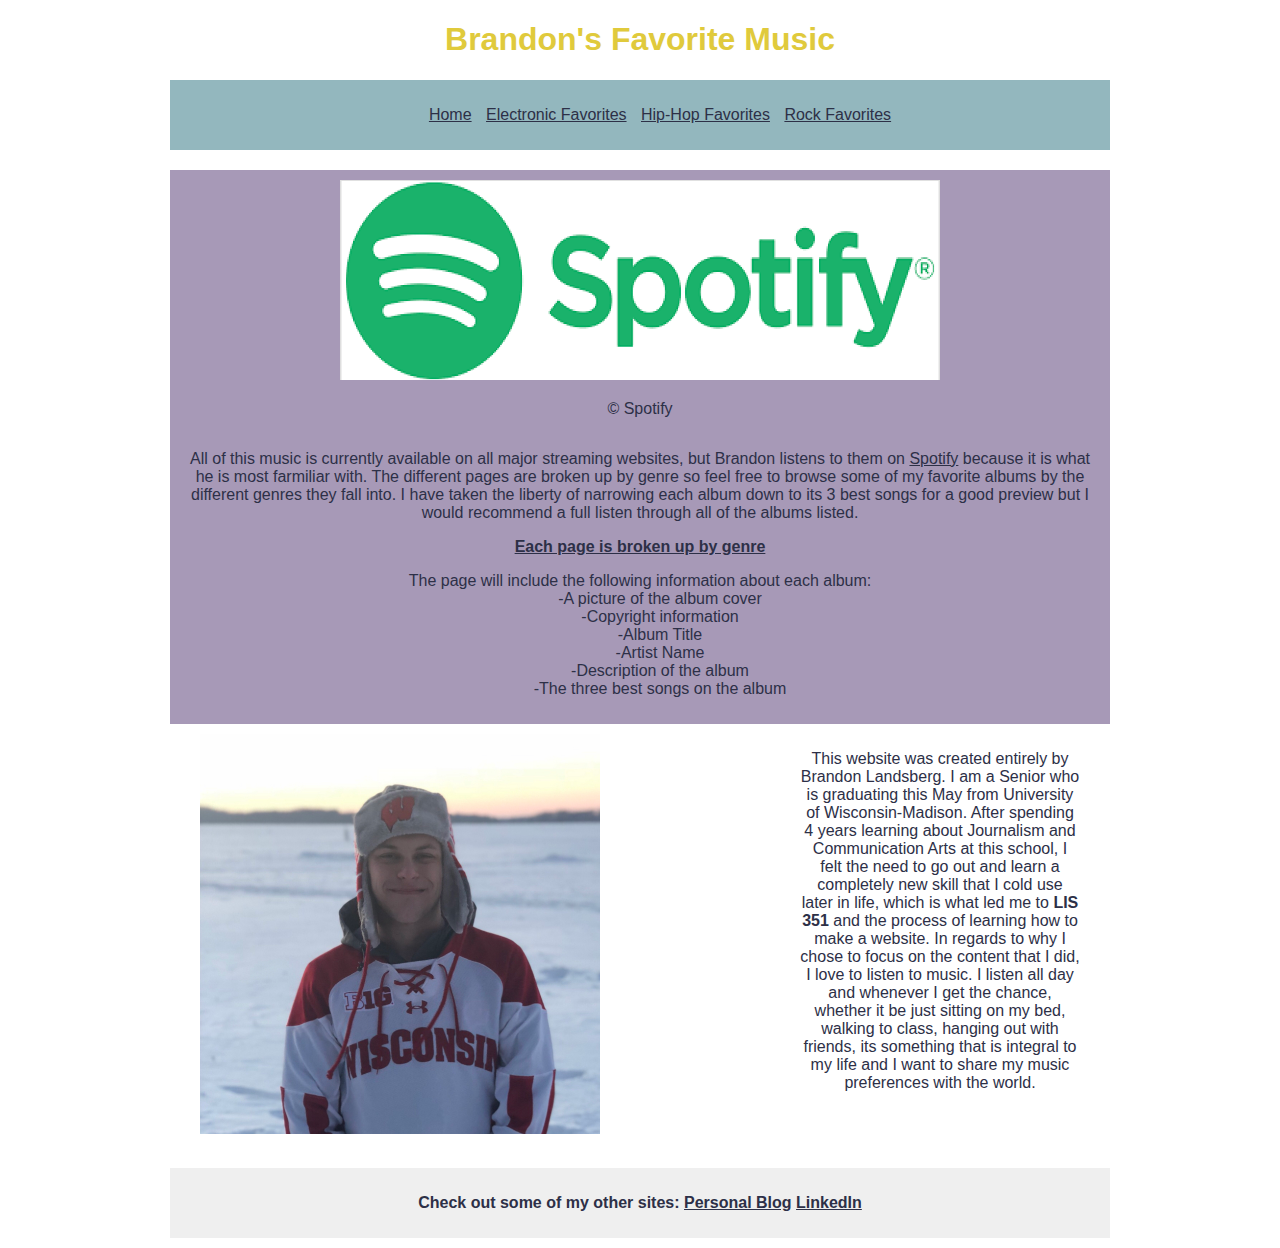
<file: index.html>
<!DOCTYPE html>
<html lang="en">
<meta charset="UTF-8">
<head>
<title>Brandon's Music</title>
	<link rel="stylesheet" text="text/css" href="stylesheet.css">
<meta name="viewport" content="width=device-width,initial-scale=1">

</head>
	<body>
		<header>
			<h1 style="color:#E0CA3C">Brandon's Favorite Music</h1>
			<nav>
				<ul>
					<li><a href="index.html">Home</a></li>
					<li><a href="elec.html">Electronic Favorites</a></li>
					<li><a href="hop.html">Hip-Hop Favorites</a></li>
					<li><a href="rock.html">Rock Favorites</a></li>
				</ul>
			</nav>
		</header>
		<section>
			<main class="mart2">
				<section>
				<img src="images/Spotify.jpg" alt="Spotify Logo" width="600" height="200">
				<p>&copy; Spotify</p>
				</section>
			<section>
				<p>All of this music is currently available on all major streaming websites, but Brandon listens to them on <a href="https://www.spotify.com/us/">Spotify</a> because it is what he is most farmiliar with. The different pages are broken up by genre so feel free to browse some of my favorite albums by the different genres they fall into. I have taken the liberty of narrowing each album down to its 3 best songs for a good preview but I would recommend a full listen through all of the albums listed.</p>
				<p><b><u>Each page is broken up by genre</u></b></p>
				<dl>
					<dt>The page will include the following information about each album:</dt>
					<dd>-A picture of the album cover </dd>
					<dd>-Copyright information</dd>
					<dd>-Album Title</dd>
					<dd>-Artist Name</dd>
					<dd>-Description of the album</dd>
					<dd>-The three best songs on the album</dd>
				</dl>
			</section>

			<article class=mart4>
				<img src="images/me.jpg" alt="Picture of Brandon" width="400" height="400">
			</article>

			<article class= mart3 >
				<p style="color:#2D3047"> This website was created entirely by Brandon Landsberg. I am a Senior who is graduating this May from University of Wisconsin-Madison. After spending 4 years learning about Journalism and Communication Arts at this school, I felt the need to go out and learn a completely new skill that I cold use later in life, which is what led me to <b>LIS 351 </b> and the process of learning how to make a website. In regards to why I chose to focus on the content that I did, I love to listen to music. I listen all day and whenever I get the chance, whether it be just sitting on my bed, walking to class, hanging out with friends, its something that is integral to my life and I want to share my music preferences with the world.</p>
			</article>

		</main>
	</section>


		<footer>
			<p><b>Check out some of my other sites: <a href="https://brandonlandsbergjournal.wordpress.com/">Personal Blog</a> <a href="https://www.linkedin.com/in/brandon-landsberg-954b32208/">LinkedIn</a></b></p>
		</footer>
	</body>
</html>
</file>
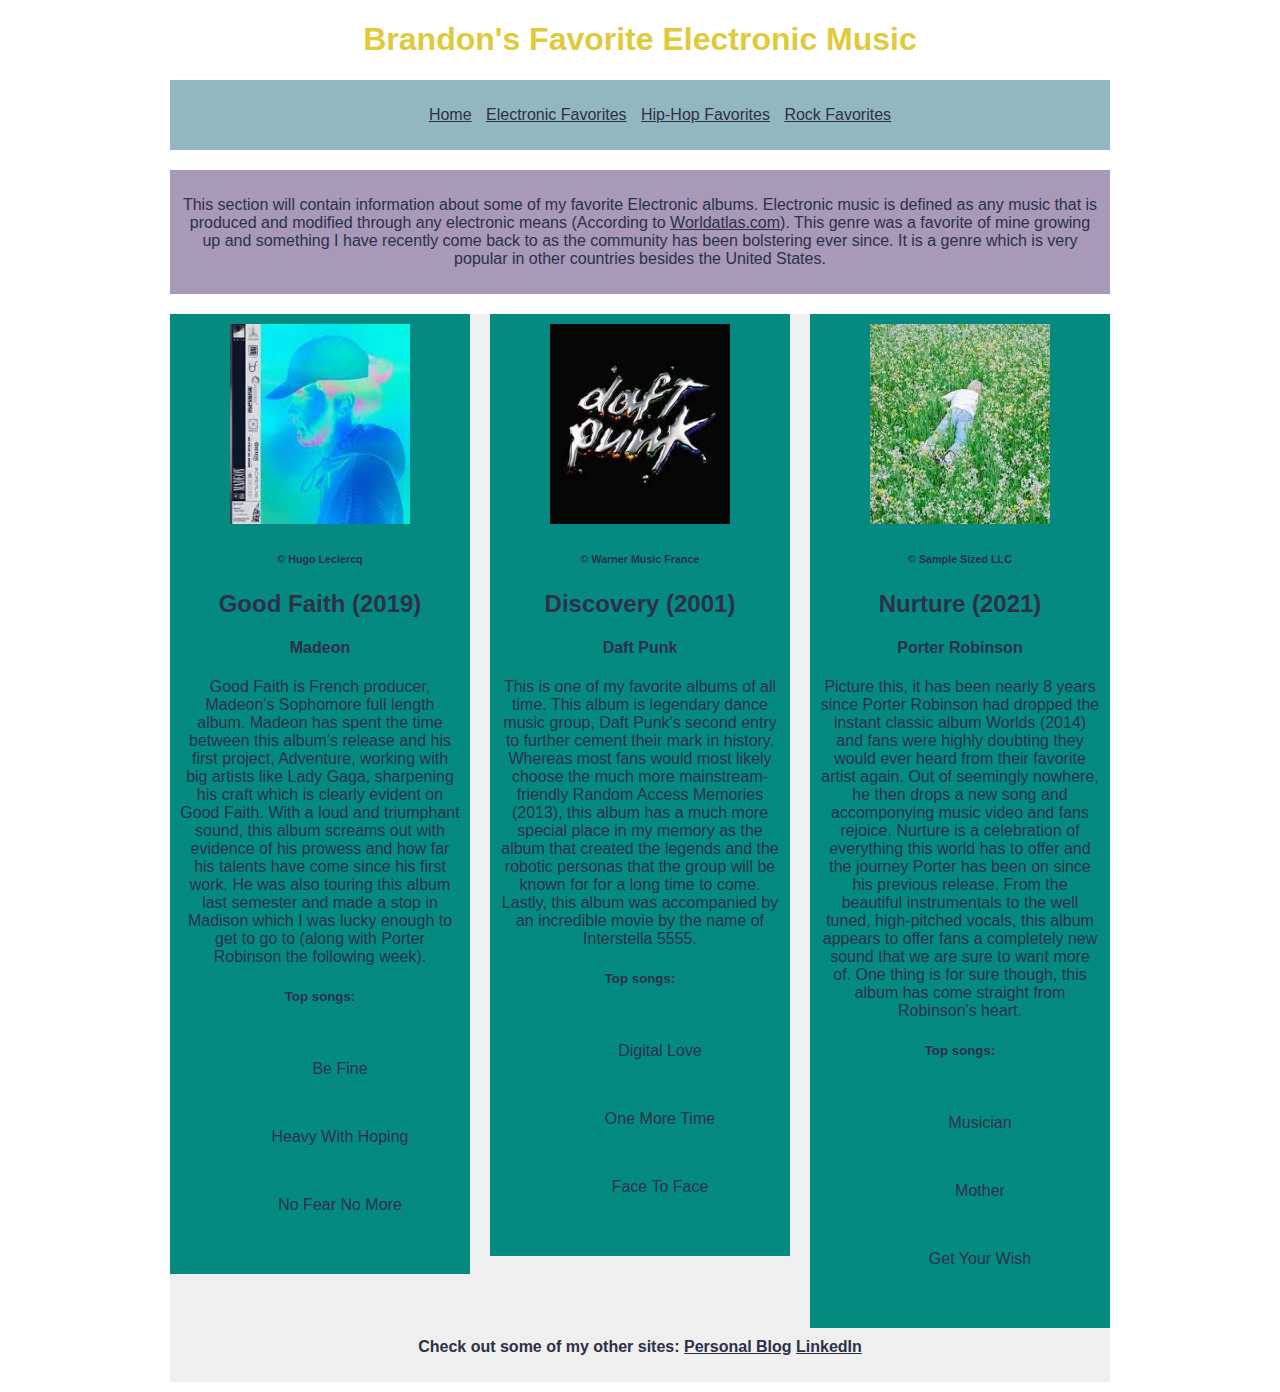
<file: elec.html>
<!DOCTYPE html>
<html lang="en">
<meta charset="UTF-8">
<head>
<title>Electronic Music</title>
	<link rel="stylesheet" text="text/css" href="stylesheet.css">
<meta name="viewport" content="width=device-width,initial-scale=1">

</head>
	<body>
		<header>
			<h1 style="color:#E0CA3C">Brandon's Favorite Electronic Music</h1>
			<nav>
				<ul>
					<li><a href="index.html">Home</a></li>
					<li><a href="elec.html">Electronic Favorites</a></li>
					<li><a href="hop.html">Hip-Hop Favorites</a></li>
					<li><a href="rock.html">Rock Favorites</a></li>
				</ul>
			</nav>
		</header>
		<section>
			<main class="mart2">
				<p>This section will contain information about some of my favorite Electronic albums. Electronic music is defined as any music that is produced and modified through any electronic means (According to <a href="https://www.worldatlas.com/articles/what-is-electronic-music.html">Worldatlas.com</a>). This genre was a favorite of mine growing up and something I have recently come back to as the community has been bolstering ever since. It is a genre which is very popular in other countries besides the United States.</p>
			</main>
		</section>
			<article class="mart">
				<img src="images/GoodFaith.jpg" alt="Good Faith" width="180" height="200">
					<h6>&copy; Hugo Leclercq</h6>
				<h2 style="color:#2D3047"> Good Faith (2019)</h2>
				<h4 style="color:#2D3047"> Madeon</h4>
				<p> Good Faith is French producer, Madeon's Sophomore full length album. Madeon has spent the time between this album's release and his first project, Adventure, working with big artists like Lady Gaga, sharpening his craft which is clearly evident on Good Faith. With a loud and triumphant sound, this album screams out with evidence of his prowess and how far his talents have come since his first work. He was also touring this album last semester and made a stop in Madison which I was lucky enough to get to go to (along with Porter Robinson the following week).</p>
				<h5>Top songs:</h5>
				<ol> 
					<li><p>Be Fine</p></li>
					<li><p>Heavy With Hoping</p></li>
					<li><p>No Fear No More</p></li>
				</ol>
			</article>

			<article class="mart">
				<img src="images/Discovery.jpg" alt="Discovery" width="180" height="200">
				<h6>&copy; Warner Music France</h6>
				<h2 style="color:#2D3047"> Discovery (2001)</h2>
				<h4 style="color:#2D3047"> Daft Punk</h4>
				<p> This is one of my favorite albums of all time. This album is legendary dance music group, Daft Punk's second entry to further cement their mark in history. Whereas most fans would most likely choose the much more mainstream-friendly Random Access Memories (2013), this album has a much more special place in my memory as the album that created the legends and the robotic personas that the group will be known for for a long time to come. Lastly, this album was accompanied by an incredible movie by the name of Interstella 5555. </p>
				<h5>Top songs:</h5>
				<ol> 
					<li><p>Digital Love</p></li>
					<li><p>One More Time</p></li>
					<li><p>Face To Face</p></li>
				</ol>
			</article>

			<article class="mart">
				<img src="images/Nurture.jpg" alt="Nurture" width="180" height="200">
				<h6>&copy; Sample Sized LLC</h6>
				<h2 style="color:#2D3047"> Nurture (2021)</h2>
				<h4 style="color:#2D3047"> Porter Robinson</h4>
				<p> Picture this, it has been nearly 8 years since Porter Robinson had dropped the instant classic album Worlds (2014) and fans were highly doubting they would ever heard from their favorite artist again. Out of seemingly nowhere, he then drops a new song and accomponying music video and fans rejoice. Nurture is a celebration of everything this world has to offer and the journey Porter has been on since his previous release. From the beautiful instrumentals to the well tuned, high-pitched vocals, this album appears to offer fans a completely new sound that we are sure to want more of. One thing is for sure though, this album has come straight from Robinson's heart. </p>
				<h5>Top songs:</h5>
				<ol> 
					<li><p>Musician</p></li>
					<li><p>Mother</p></li>
					<li><p>Get Your Wish</p></li>
				</ol>
			</article>

		<footer>
			<p><b>Check out some of my other sites: <a href="https://brandonlandsbergjournal.wordpress.com/">Personal Blog</a> <a href="https://www.linkedin.com/in/brandon-landsberg-954b32208/">LinkedIn</a></b></p>
		</footer>
	</body>
</html>
</file>
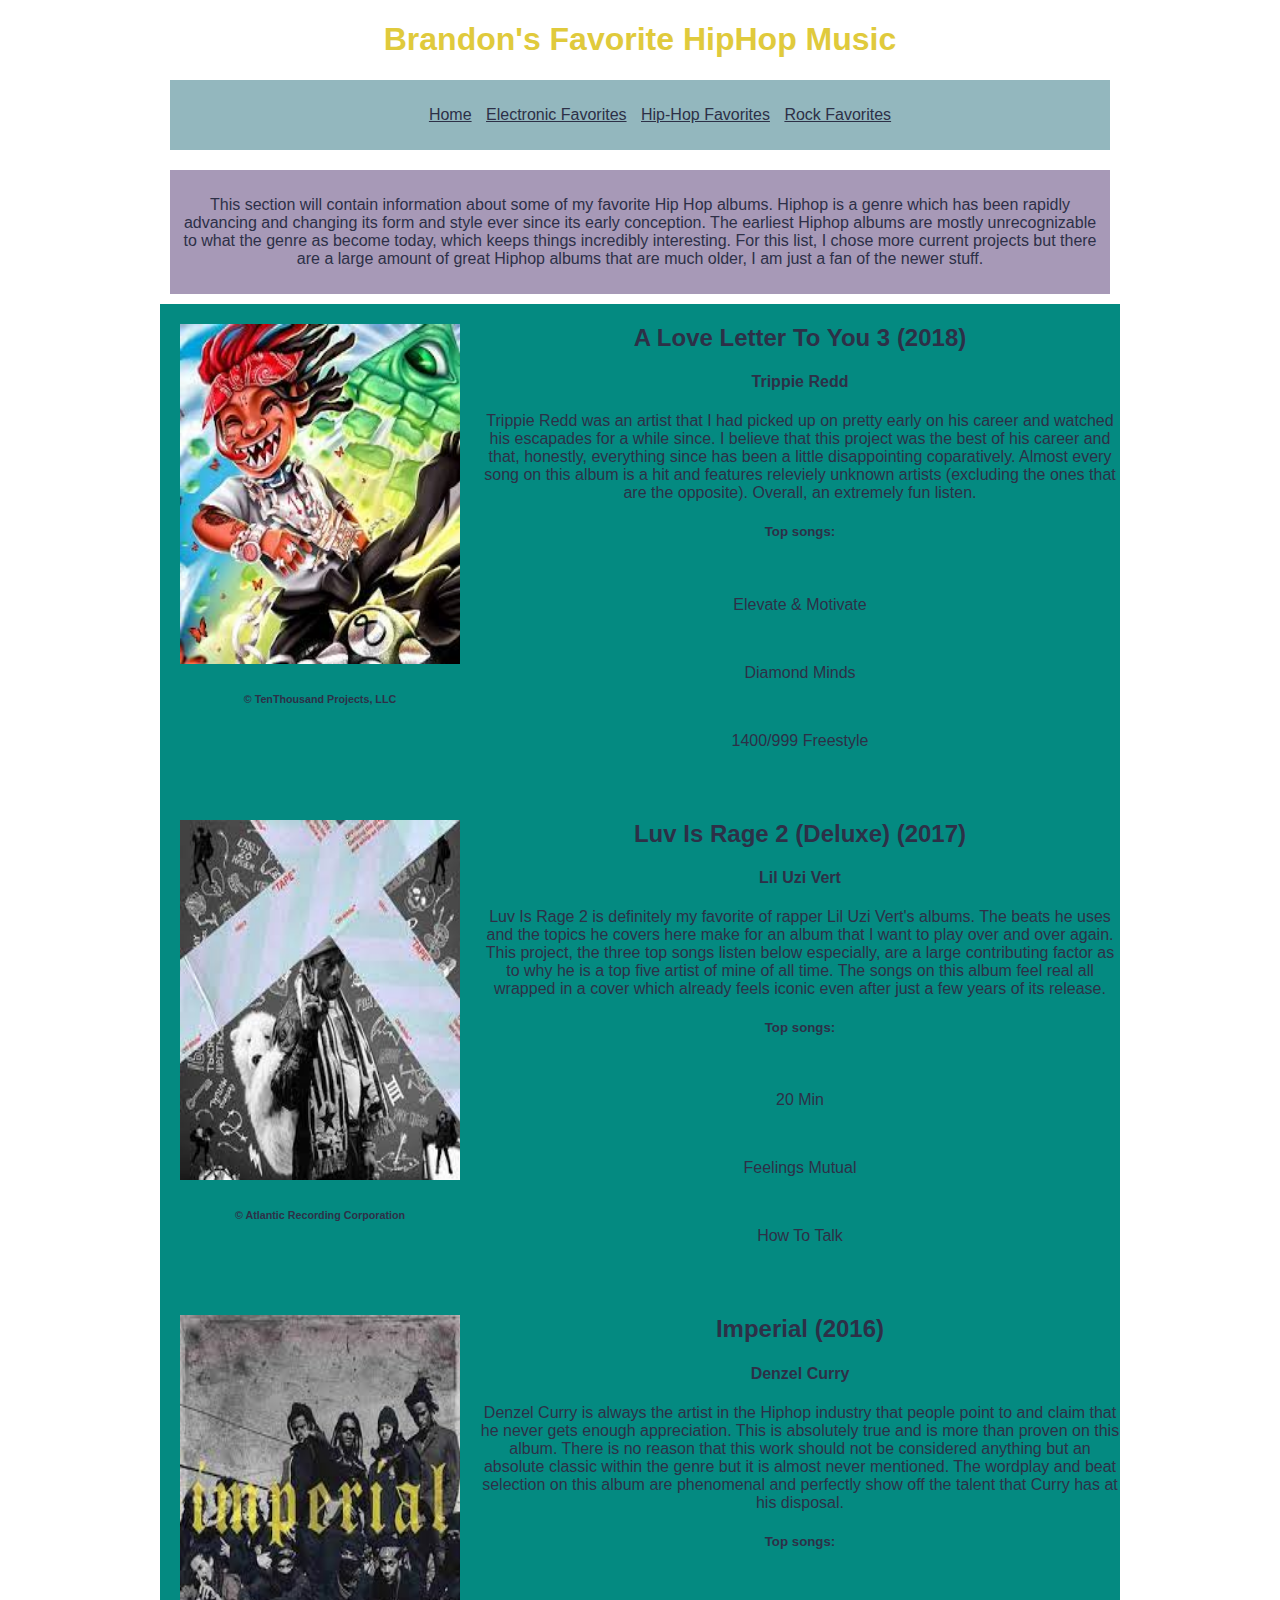
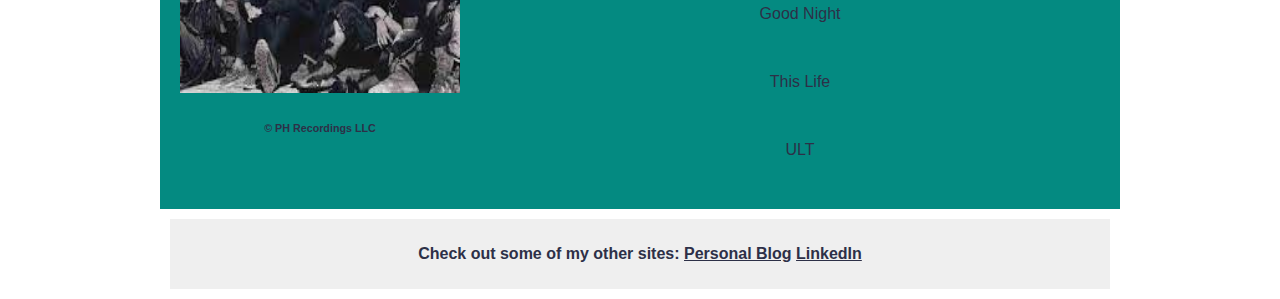
<file: hop.html>
<!DOCTYPE html>
<html lang="en">
<meta charset="UTF-8">
<head>
<title>HipHop Music</title>
	<link rel="stylesheet" text="text/css" href="stylesheet.css">
<meta name="viewport" content="width=device-width,initial-scale=1">

</head>
	<body>
		<header>
			<h1 style="color:#E0CA3C">Brandon's Favorite HipHop Music</h1>
			<nav>
				<ul>
					<li><a href="index.html">Home</a></li>
					<li><a href="elec.html">Electronic Favorites</a></li>
					<li><a href="hop.html">Hip-Hop Favorites</a></li>
					<li><a href="rock.html">Rock Favorites</a></li>
				</ul>
			</nav>
		</header>
		<section>
			<main class="mart2">
				<p>This section will contain information about some of my favorite Hip Hop albums. Hiphop is a genre which has been rapidly advancing and changing its form and style ever since its early conception. The earliest Hiphop albums are mostly unrecognizable to what the genre as become today, which keeps things incredibly interesting. For this list, I chose more current projects but there are a large amount of great Hiphop albums that are much older, I am just a fan of the newer stuff.</p>
			</main>
		</section>

			<section class="mart">
				<article class="mart">
				<img src="images/letter.jpg" alt="A Love Letter To You 3" width="280" height="340">
					<h6>&copy; TenThousand Projects, LLC</h6>
				</article>
				<h2 style="color:#2D3047"> A Love Letter To You 3 (2018)</h2>
				<h4 style="color:#2D3047"> Trippie Redd </h4>
				<p> Trippie Redd was an artist that I had picked up on pretty early on his career and watched his escapades for a while since. I believe that this project was the best of his career and that, honestly, everything since has been a little disappointing coparatively. Almost every song on this album is a hit and features releviely unknown artists (excluding the ones that are the opposite). Overall, an extremely fun listen. </p>
				<h5>Top songs:</h5>
				<ol> 
					<li><p>Elevate & Motivate</p></li>
					<li><p>Diamond Minds</p></li>
					<li><p>1400/999 Freestyle</p></li>
				</ol>
			</section>

			<section class="mart">
				<article class="mart">
				<img src="images/rage.jpg" alt="Luv Is Rage 2" width="280" height="360">
				<h6>&copy; Atlantic Recording Corporation</h6>
				</article>
				<h2 style="color:#2D3047"> Luv Is Rage 2 (Deluxe) (2017)</h2>
				<h4 style="color:#2D3047"> Lil Uzi Vert</h4>
				<p> Luv Is Rage 2 is definitely my favorite of rapper Lil Uzi Vert's albums. The beats he uses and the topics he covers here make for an album that I want to play over and over again. This project, the three top songs listen below especially, are a large contributing factor as to why he is a top five artist of mine of all time. The songs on this album feel real all wrapped in a cover which already feels iconic even after just a few years of its release. </p>
				<h5>Top songs:</h5>
				<ol> 
					<li><p>20 Min</p></li>
					<li><p>Feelings Mutual</p></li>
					<li><p>How To Talk</p></li>
				</ol>
			</section>

			<section class="mart">
				<article class="mart">
				<img src="images/imp.jpg" alt="Imperial" width="280" height="378">
				<h6>&copy; PH Recordings LLC</h6>
				</article>
				<h2 style="color:#2D3047"> Imperial (2016)</h2>
				<h4 style="color:#2D3047"> Denzel Curry</h4>
				<p> Denzel Curry is always the artist in the Hiphop industry that people point to and claim that he never gets enough appreciation. This is absolutely true and is more than proven on this album. There is no reason that this work should not be considered anything but an absolute classic within the genre but it is almost never mentioned. The wordplay and beat selection on this album are phenomenal and perfectly show off the talent that Curry has at his disposal.</p>
				<h5>Top songs:</h5>
				<ol> 
					<li><p>Good Night</p></li>
					<li><p>This Life</p></li>
					<li><p>ULT</p></li>
				</ol>
			</section>

		<footer>
			<p><b>Check out some of my other sites: <a href="https://brandonlandsbergjournal.wordpress.com/">Personal Blog</a> <a href="https://www.linkedin.com/in/brandon-landsberg-954b32208/">LinkedIn</a></b></p>
		</footer>
	</body>
</html>
</file>
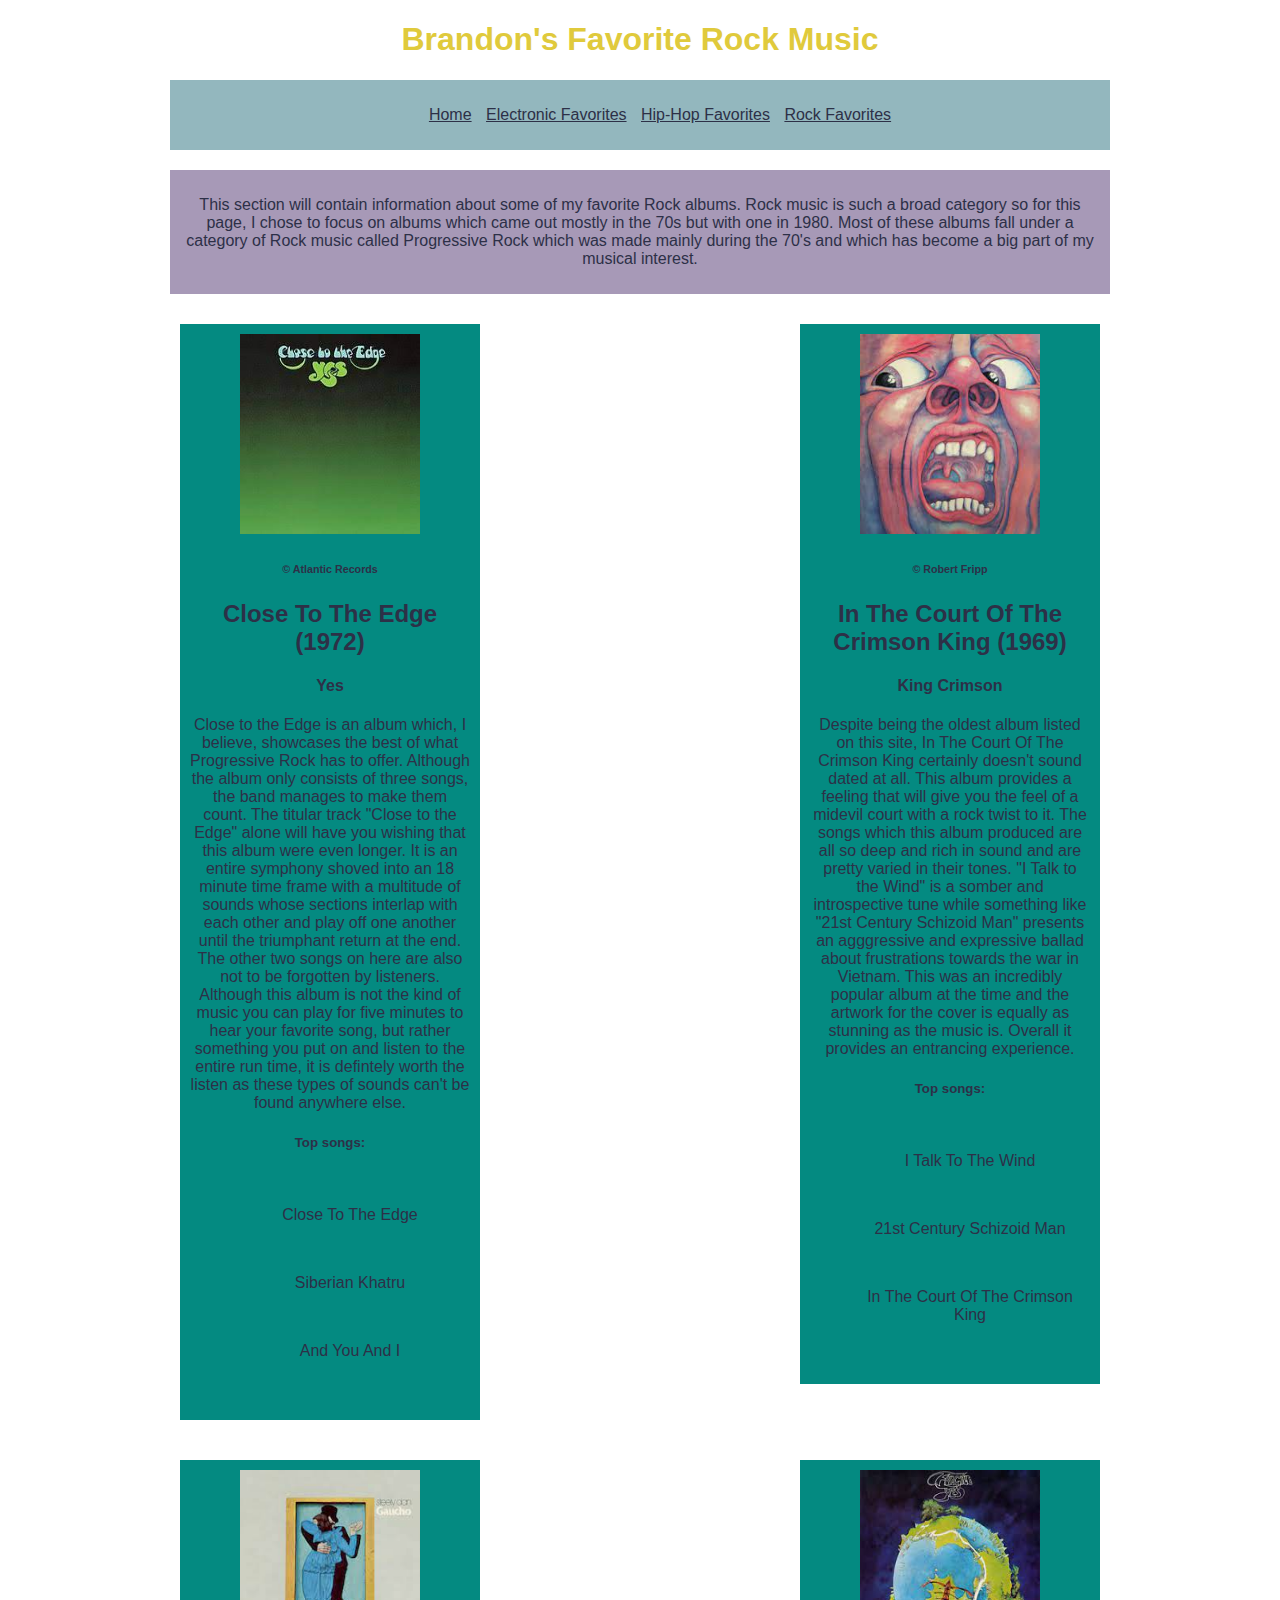
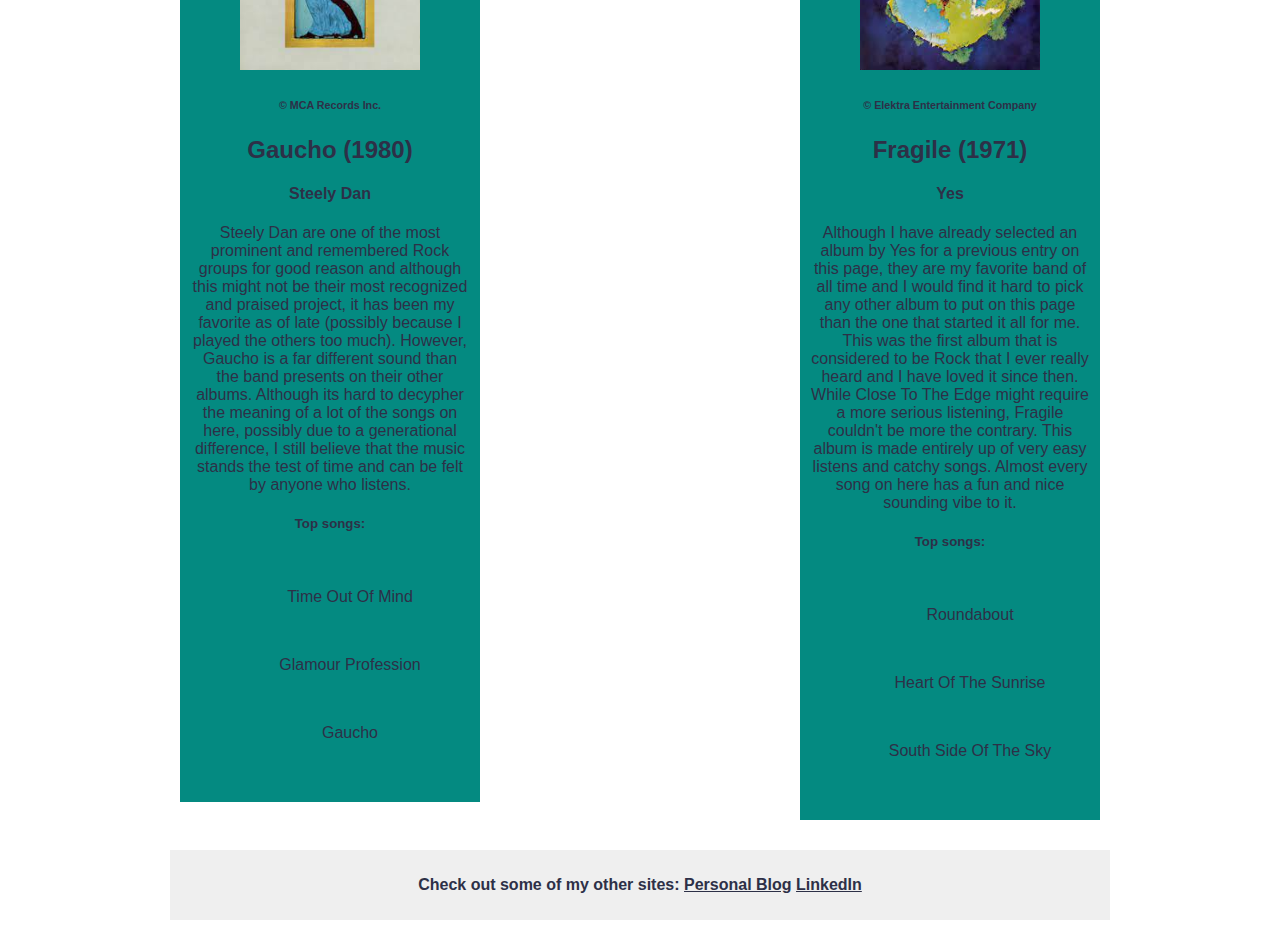
<file: rock.html>
<!DOCTYPE html>
<html lang="en">
<meta charset="UTF-8">
<head>
<title>Rock Music</title>
	<link rel="stylesheet" text="text/css" href="stylesheet.css">
<meta name="viewport" content="width=device-width,initial-scale=1">

</head>
	<body>
		<header>
			<h1 style="color:#E0CA3C">Brandon's Favorite Rock Music</h1>
			<nav>
				<ul>
					<li><a href="index.html">Home</a></li>
					<li><a href="elec.html">Electronic Favorites</a></li>
					<li><a href="hop.html">Hip-Hop Favorites</a></li>
					<li><a href="rock.html">Rock Favorites</a></li>
				</ul>
			</nav>
		</header>
		<section>
			<main class="mart2">
				<p>This section will contain information about some of my favorite Rock albums. Rock music is such a broad category so for this page, I chose to focus on albums which came out mostly in the 70s but with one in 1980. Most of these albums fall under a category of Rock music called Progressive Rock which was made mainly during the 70's and which has become a big part of my musical interest.</p>
			</main>
		</section>
			<section class="center">
			<article class="mart">
				<img src="images/Edge.jpg" alt="Close To The Edge" width="180" height="200">
					<h6>&copy; Atlantic Records</h6>
				<h2 style="color:#2D3047">Close To The Edge (1972)</h2>
				<h4 style="color:#2D3047"> Yes</h4>
				<p> Close to the Edge is an album which, I believe, showcases the best of what Progressive Rock has to offer. Although the album only consists of three songs, the band manages to make them count. The titular track "Close to the Edge" alone will have you wishing that this album were even longer. It is an entire symphony shoved into an 18 minute time frame with a multitude of sounds whose sections interlap with each other and play off one another until the triumphant return at the end. The other two songs on here are also not to be forgotten by listeners. Although this album is not the kind of music you can play for five minutes to hear your favorite song, but rather something you put on and listen to the entire run time, it is defintely worth the listen as these types of sounds can't be found anywhere else. </p>
				<h5>Top songs:</h5>
				<ol> 
					<li><p>Close To The Edge</p></li>
					<li><p>Siberian Khatru</p></li>
					<li><p>And You And I</p></li>
				</ol>
			</article>

			<article class="topright">
				<img src="images/Court.jpg" alt="In The Court Of The Crimson King" width="180" height="200">
				<h6>&copy; Robert Fripp</h6>
				<h2 style="color:#2D3047"> In The Court Of The Crimson King (1969)</h2>
				<h4 style="color:#2D3047"> King Crimson</h4>
				<p> Despite being the oldest album listed on this site, In The Court Of The Crimson King certainly doesn't sound dated at all. This album provides a feeling that will give you the feel of a midevil court with a rock twist to it. The songs which this album produced are all so deep and rich in sound and are pretty varied in their tones. "I Talk to the Wind" is a somber and introspective tune while something like "21st Century Schizoid Man" presents an agggressive and expressive ballad about frustrations towards the war in Vietnam. This was an incredibly popular album at the time and the artwork for the cover is equally as stunning as the music is. Overall it provides an entrancing experience. </p>
				<h5>Top songs:</h5>
				<ol> 
					<li><p>I Talk To The Wind</p></li>
					<li><p>21st Century Schizoid Man</p></li>
					<li><p>In The Court Of The Crimson King</p></li>
				</ol>
			</article>
		</section>
		<section class="center">
			<article class="mart">
				<img src="images/Gaucho.jpg" alt="Gaucho" width="180" height="200">
				<h6>&copy; MCA Records Inc.</h6>
				<h2 style="color:#2D3047"> Gaucho (1980)</h2>
				<h4 style="color:#2D3047"> Steely Dan</h4>
				<p> Steely Dan are one of the most prominent and remembered Rock groups for good reason and although this might not be their most recognized and praised project, it has been my favorite as of late (possibly because I played the others too much). However, Gaucho is a far different sound than the band presents on their other albums. Although its hard to decypher the meaning of a lot of the songs on here, possibly due to a generational difference, I still believe that the music stands the test of time and can be felt by anyone who listens. </p>
				<h5>Top songs:</h5>
				<ol> 
					<li><p>Time Out Of Mind</p></li>
					<li><p>Glamour Profession</p></li>
					<li><p>Gaucho</p></li>
				</ol>
			</article>

			<article class="topright">
				<img src="images/fragile.jpg" alt="Fragile" width="180" height="200">
				<h6>&copy; Elektra Entertainment Company</h6>
				<h2 style="color:#2D3047"> Fragile (1971)</h2>
				<h4 style="color:#2D3047"> Yes</h4>
				<p> Although I have already selected an album by Yes for a previous entry on this page, they are my favorite band of all time and I would find it hard to pick any other album to put on this page than the one that started it all for me. This was the first album that is considered to be Rock that I ever really heard and I have loved it since then. While Close To The Edge might require a more serious listening, Fragile couldn't be more the contrary. This album is made entirely up of very easy listens and catchy songs. Almost every song on here has a fun and nice sounding vibe to it. </p>
				<h5>Top songs:</h5>
				<ol> 
					<li><p>Roundabout</p></li>
					<li><p>Heart Of The Sunrise</p></li>
					<li><p>South Side Of The Sky</p></li>
				</ol>
			</article>
		</section>

		<footer>
			<p><b>Check out some of my other sites: <a href="https://brandonlandsbergjournal.wordpress.com/">Personal Blog</a> <a href="https://www.linkedin.com/in/brandon-landsberg-954b32208/">LinkedIn</a></b></p>
		</footer>
	</body>
</html>
</file>
<file: stylesheet.css>
* {
	font-family: Arial, Verdana, sans-serif;
	color:  #2D3047;
	text-align: center;
}

body {
	width: 960px;
	margin: 0 auto;

}

nav  {
	background-color: #93B7BE;
	padding: 10px;
	margin: 10px;

}

li {
	display: inline;
	padding: 5px;

}

section {
	overflow: auto;
	height: 100%;

}

main {
	background-color:  #efefef;
	padding: 10px;
	margin: 10px;

}

article {
	background-color:  #efefef;
	padding: 10px;
	margin: 10px;
	width: 280px;
	float: left;

}

.mart {
	background-color: #048A81;

}

.mart2 {
	background-color: #A799B7;

}

.mart3 {
	background-color:  #FFFFFF;
	float:  right;

}

.martList {
	text-align: center;
	padding: 10px;
	margin: 10px;

}

.mart4 {
	background-color: #FFFFFF;

}

.center {
	display: block;
	margin: auto;
	padding: 10px;
}

.topright {
	background-color: #048A81;
	float: right;

}

footer {
	background-color:  #efefef;
	padding: 10px;
	margin: 10px;

}
</file>
